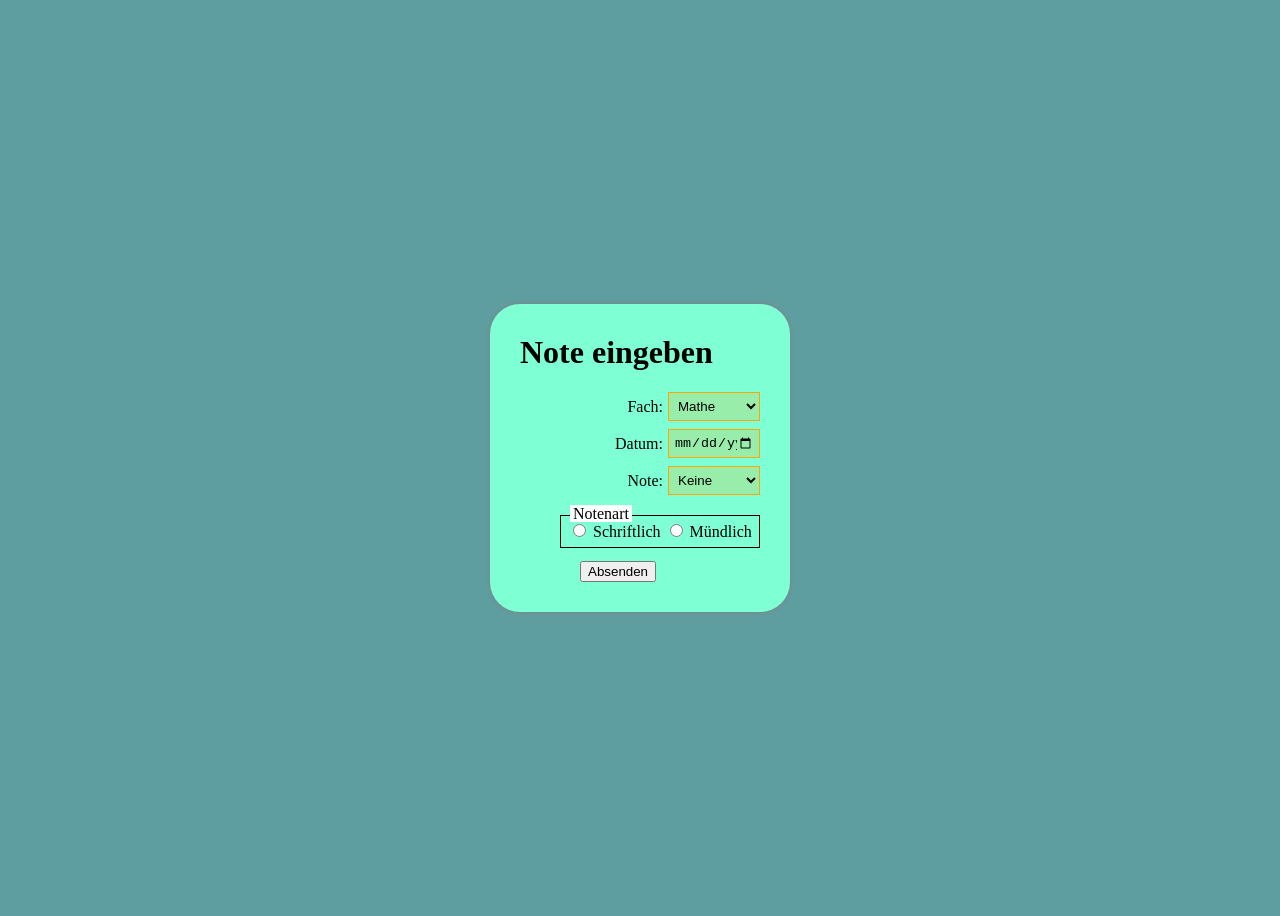
<file: index.html>
<!DOCTYPE html>
<html lang="de">
<head>
    <meta charset="UTF-8">
    <meta name="viewport" content="width=device-width, initial-scale=1.0">
    <title>Document</title>
    <link rel="stylesheet" href="./styles.css">
</head>
<body>
    <div class="mainContainer">
        <div class="secondcontainer">
            <h1>Note eingeben</h1>
            <div class="container">
                <div class="eigenschaften">
                    <div>
                        <label>Fach:</label>
                        <select>
                            <option>Mathe</option>
                            <option>Englisch</option>
                            <option>Deutsch</option>
                            <option>Chemie</option>
                        </select>
                    </div>
                
                    <div>
                        <label>Datum:</label>
                        <input type="date">
                    </div>
                
                    <div>
                        <label>Note:</label>
                         <select>
                            <option>Keine</option>
                            <option>1</option>
                            <option>2</option>
                            <option>3</option>
                            <option>4</option>
                            <option>5</option>
                            <option>6</option>
                        </select>
                    </div>
                </div>
            
                <label class="notenart">Notenart</label>
                <div class="window">
                    <div>
                        <input type="radio" name="r">
                        <label>Schriftlich</label>
                        <input type="radio" name="r">
                        <label>Mündlich</label>
                    </div>
                </div>
            
                <button class="Absenden" type="submit">Absenden</button>
            </div>
        </div>
    </div>
</body>
</html>
</file>
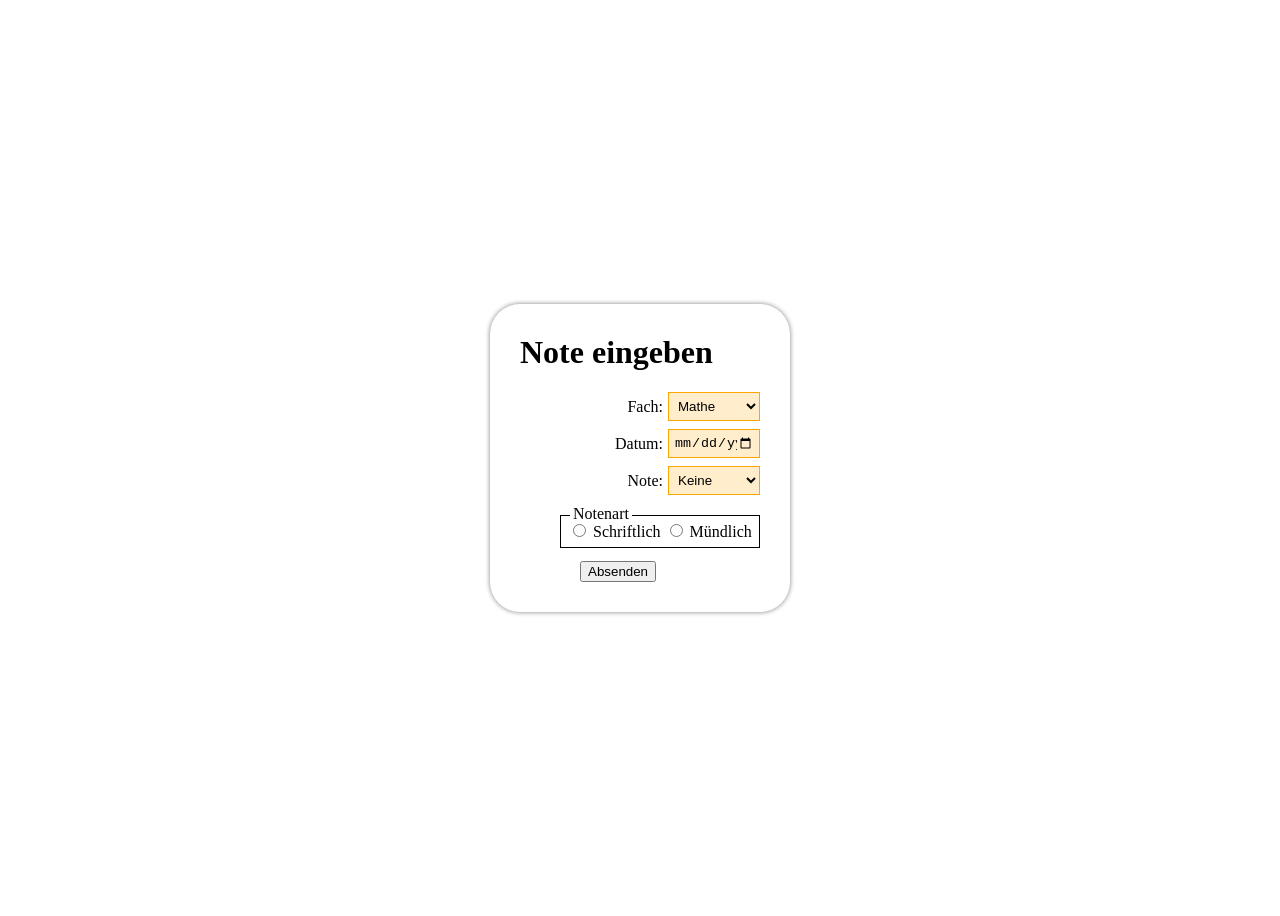
<file: index 1.html>
<!DOCTYPE html>
<html lang="de">
<head>
    <meta charset="UTF-8">
    <meta name="viewport" content="width=device-width, initial-scale=1.0">
    <title>Document</title>
    <link rel="stylesheet" href="./style.css">
</head>
<body>
    <div class="mainContainer">
        <div>
            <h1>Note eingeben</h1>
            <div class="container">
                <div class="eigenschaften">
                    <div>
                        <label>Fach:</label>
                        <select>
                            <option>Mathe</option>
                            <option>Englisch</option>
                            <option>Deutsch</option>
                            <option>Chemie</option>
                        </select>
                    </div>
                
                    <div>
                        <label>Datum:</label>
                        <input type="date">
                    </div>
                
                    <div>
                        <label>Note:</label>
                         <select>
                            <option>Keine</option>
                            <option>1</option>
                            <option>2</option>
                            <option>3</option>
                            <option>4</option>
                            <option>5</option>
                            <option>6</option>
                        </select>
                    </div>
                </div>
            
                <label class="notenart">Notenart</label>
                <div class="window">
                    <div>
                        <input type="radio" name="r">
                        <label>Schriftlich</label>
                        <input type="radio" name="r">
                        <label>Mündlich</label>
                    </div>
                </div>
            
                <button class="Absenden" type="submit">Absenden</button>
            </div>
        </div>
    </div>
</body>
</html>
</file>
<file: styles.css>
body{
    background-color: cadetblue;
}

.secondcontainer{
    background-color: aquamarine;
}

.mainContainer {
    width: 100%;
    height: 100vh;
    display: flex;
    justify-content: center;
    align-items: center;
}
.mainContainer > div {
    box-shadow: 0 0 5px gray;
    border-radius: 30px;

    padding: 30px;
}

h1 {
    margin-top: 0px;
}

.container {
    margin-left: 40px;
    margin-top: 20px;
}

.eigenschaften {
    width: 200px;
}
.eigenschaften div {
    display: flex;
    justify-content: right;
    align-items: center;
    margin-bottom: 8px;
}
.eigenschaften div input, .eigenschaften div select {
    width: 80px;
    padding: 5px;
    margin-left: 5px;
    box-sizing: content-box;
    
    border: solid 1px orange;
    background-color: rgba(255, 166, 0, 0.2);
}

.notenart {
    position: relative;
    bottom: -2px;
    left: 10px;

    padding: 0 3px;
    
    background-color: white;
    z-index: 1;
}

.window div{
    display: inline;
    border: 1px solid black;
    padding: 7px
}

.Absenden {
    margin-top: 20px;
    margin-left: 20px;
}
</file>
<file: style.css>
.mainContainer {
    width: 100%;
    height: 100vh;

    display: flex;
    justify-content: center;
    align-items: center;
}
.mainContainer > div {
    box-shadow: 0 0 5px gray;
    border-radius: 30px;

    padding: 30px;
}

h1 {
    margin-top: 0px;
}

.container {
    margin-left: 40px;
    margin-top: 20px;
}

.eigenschaften {
    width: 200px;
}
.eigenschaften div {
    display: flex;
    justify-content: right;
    align-items: center;
    margin-bottom: 8px;
}
.eigenschaften div input, .eigenschaften div select {
    width: 80px;
    padding: 5px;
    margin-left: 5px;
    box-sizing: content-box;
    
    border: solid 1px orange;
    background-color: rgba(255, 166, 0, 0.2);
}

.notenart {
    position: relative;
    bottom: -2px;
    left: 10px;

    padding: 0 3px;
    
    background-color: white;
    z-index: 1;
}

.window div{
    display: inline;
    border: 1px solid black;
    padding: 7px
}

.Absenden {
    margin-top: 20px;
    margin-left: 20px;
}
</file>
